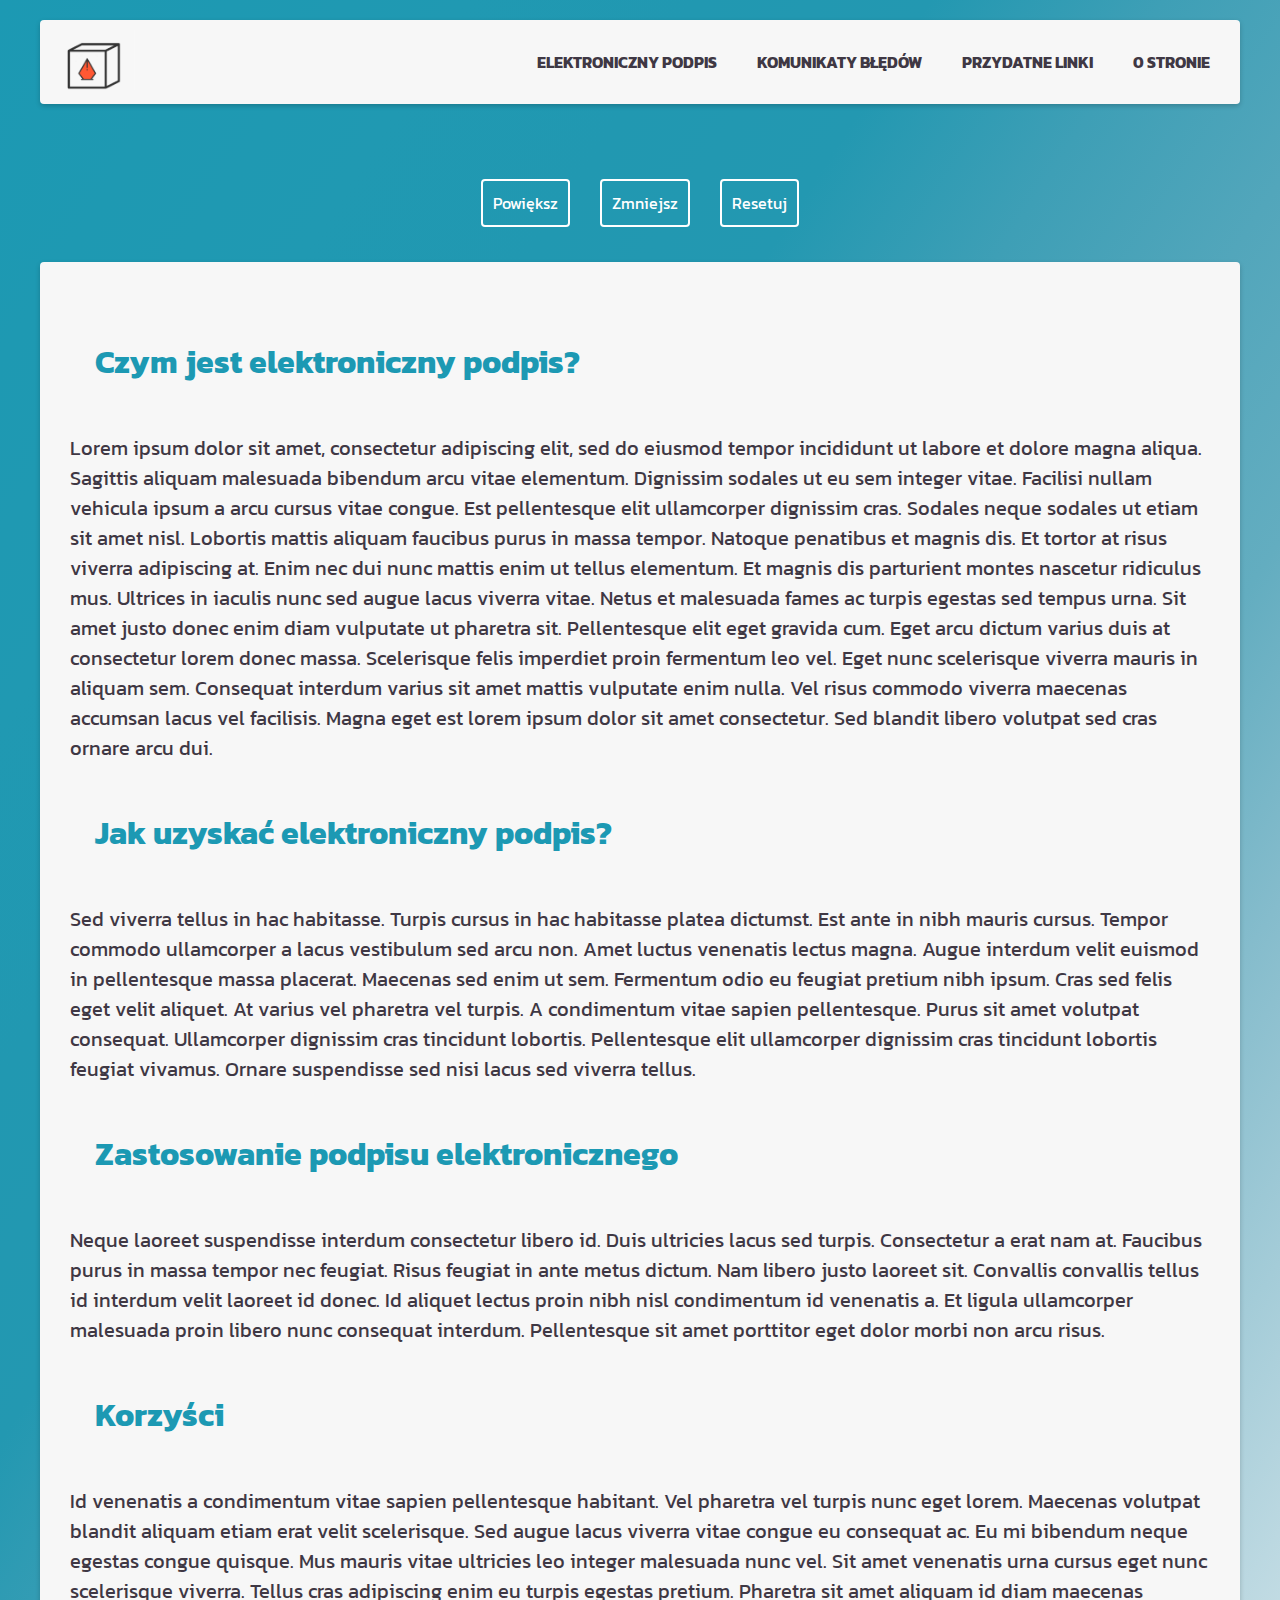
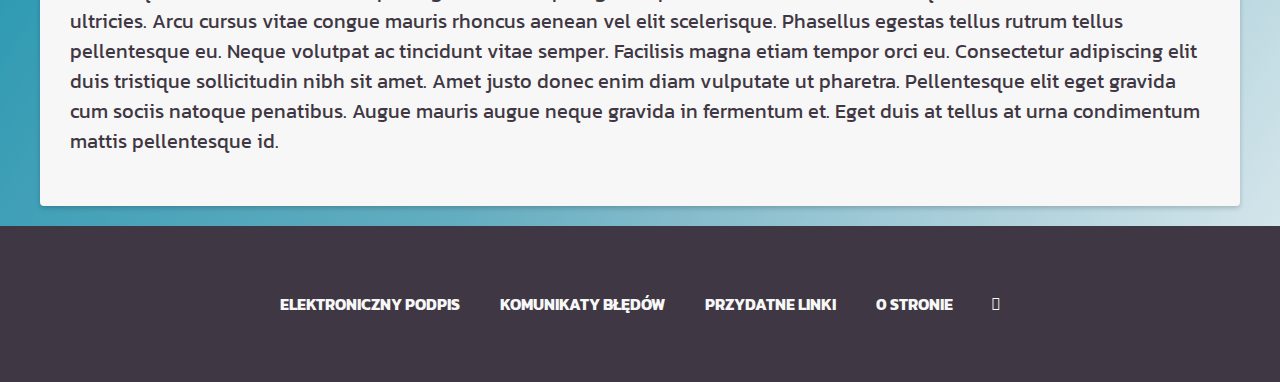
<file: index.html>
<!DOCTYPE html>
<html>

<head>
    <meta charset="utf-8">
    <meta http-equiv="X-UA-Compatible" content="IE=edge">
    <title>jakpodpisac.pl</title>
    <meta name="viewport" content="width=device-width, initial-scale=1">
    <link rel="stylesheet" type="text/css" media="screen" href="main.css">
    <link rel="stylesheet" href="https://use.fontawesome.com/releases/v5.8.1/css/all.css" integrity="sha384-50oBUHEmvpQ+1lW4y57PTFmhCaXp0ML5d60M1M7uH2+nqUivzIebhndOJK28anvf" crossorigin="anonymous">
    <link href="https://stackpath.bootstrapcdn.com/font-awesome/4.7.0/css/font-awesome.min.css" rel="stylesheet">
    <script src="https://code.jquery.com/jquery-3.3.1.js" integrity="sha256-2Kok7MbOyxpgUVvAk/HJ2jigOSYS2auK4Pfzbm7uH60=" crossorigin="anonymous"></script>
</head>

<body>
    <header>
        <a id="buttonUp">W GÓRĘ</a>
        <a href="index.html"><img src="ecertyfikatlogo.png" class="logo"></a>
        <div class="menu-toggle"></div>
        <nav class="navigationbar">
            <ul>
                <li><a href="index.html">ELEKTRONICZNY PODPIS</a></li>
                <li><a href="errors.html">KOMUNIKATY BŁĘDÓW</a></li>
                <li><a href="links.html">PRZYDATNE LINKI</a></li>
                <li><a href="about.html">0 STRONIE</a></li>
            </ul>
        </nav>
        <div class="clearfix"></div>
    </header>
    <div class="fontButton">
        <a class="bigText">Powiększ</a>
        <a class="smallText">Zmniejsz</a>
        <a class="resetText">Resetuj</a>
    </div>
    <article>
        <h1 class="articleheader">Czym jest elektroniczny podpis?</h1>
        <p class="articleparagraph">Lorem ipsum dolor sit amet, consectetur adipiscing elit, sed do eiusmod tempor incididunt ut labore et dolore magna aliqua. Sagittis aliquam malesuada bibendum arcu vitae elementum. Dignissim sodales ut eu sem integer vitae. Facilisi nullam vehicula
            ipsum a arcu cursus vitae congue. Est pellentesque elit ullamcorper dignissim cras. Sodales neque sodales ut etiam sit amet nisl. Lobortis mattis aliquam faucibus purus in massa tempor. Natoque penatibus et magnis dis. Et tortor at risus viverra
            adipiscing at. Enim nec dui nunc mattis enim ut tellus elementum. Et magnis dis parturient montes nascetur ridiculus mus. Ultrices in iaculis nunc sed augue lacus viverra vitae. Netus et malesuada fames ac turpis egestas sed tempus urna. Sit
            amet justo donec enim diam vulputate ut pharetra sit. Pellentesque elit eget gravida cum. Eget arcu dictum varius duis at consectetur lorem donec massa. Scelerisque felis imperdiet proin fermentum leo vel. Eget nunc scelerisque viverra mauris
            in aliquam sem. Consequat interdum varius sit amet mattis vulputate enim nulla. Vel risus commodo viverra maecenas accumsan lacus vel facilisis. Magna eget est lorem ipsum dolor sit amet consectetur. Sed blandit libero volutpat sed cras ornare
            arcu dui.
        </p>
        <h1 class="articleheader">Jak uzyskać elektroniczny podpis?</h1>
        <p class="articleparagraph">Sed viverra tellus in hac habitasse. Turpis cursus in hac habitasse platea dictumst. Est ante in nibh mauris cursus. Tempor commodo ullamcorper a lacus vestibulum sed arcu non. Amet luctus venenatis lectus magna. Augue interdum velit euismod in
            pellentesque massa placerat. Maecenas sed enim ut sem. Fermentum odio eu feugiat pretium nibh ipsum. Cras sed felis eget velit aliquet. At varius vel pharetra vel turpis. A condimentum vitae sapien pellentesque. Purus sit amet volutpat consequat.
            Ullamcorper dignissim cras tincidunt lobortis. Pellentesque elit ullamcorper dignissim cras tincidunt lobortis feugiat vivamus. Ornare suspendisse sed nisi lacus sed viverra tellus.
        </p>
        <h1 class="articleheader">Zastosowanie podpisu elektronicznego</h1>
        <p class="articleparagraph">
            Neque laoreet suspendisse interdum consectetur libero id. Duis ultricies lacus sed turpis. Consectetur a erat nam at. Faucibus purus in massa tempor nec feugiat. Risus feugiat in ante metus dictum. Nam libero justo laoreet sit. Convallis convallis tellus
            id interdum velit laoreet id donec. Id aliquet lectus proin nibh nisl condimentum id venenatis a. Et ligula ullamcorper malesuada proin libero nunc consequat interdum. Pellentesque sit amet porttitor eget dolor morbi non arcu risus.
        </p>
        <h1 class="articleheader">Korzyści</h1>
        <p class="articleparagraph">Id venenatis a condimentum vitae sapien pellentesque habitant. Vel pharetra vel turpis nunc eget lorem. Maecenas volutpat blandit aliquam etiam erat velit scelerisque. Sed augue lacus viverra vitae congue eu consequat ac. Eu mi bibendum neque
            egestas congue quisque. Mus mauris vitae ultricies leo integer malesuada nunc vel. Sit amet venenatis urna cursus eget nunc scelerisque viverra. Tellus cras adipiscing enim eu turpis egestas pretium. Pharetra sit amet aliquam id diam maecenas
            ultricies. Arcu cursus vitae congue mauris rhoncus aenean vel elit scelerisque. Phasellus egestas tellus rutrum tellus pellentesque eu. Neque volutpat ac tincidunt vitae semper. Facilisis magna etiam tempor orci eu. Consectetur adipiscing
            elit duis tristique sollicitudin nibh sit amet. Amet justo donec enim diam vulputate ut pharetra. Pellentesque elit eget gravida cum sociis natoque penatibus. Augue mauris augue neque gravida in fermentum et. Eget duis at tellus at urna condimentum
            mattis pellentesque id.
        </p>
    </article>
    <footer>
        <nav class="navigationbar2">
            <ul>
                <li><a href="index.html">ELEKTRONICZNY PODPIS</a></li>
                <li><a href="errors.html">KOMUNIKATY BŁĘDÓW</a></li>
                <li><a href="links.html">PRZYDATNE LINKI</a></li>
                <li><a href="about.html">0 STRONIE</a></li>
                <li><a href="#"><i class="fab fa-github"></i></a></li>
            </ul>
        </nav>
    </footer>
    <script src="main.js"></script>
</body>

</html>
</file>
<file: main.css>
@import url('https://fonts.googleapis.com/css?family=Kanit');
body {
    margin: 0;
    padding: 0;
    font-family: 'Kanit', sans-serif;
    background-image: linear-gradient(to right bottom, #1c99b3, #1e99b2, #2099b2, #2198b1, #2398b1, #3e9fb6, #52a6bb, #63adc0, #85bccc, #a4ccd8, #c3dce4, #e0ecf0);
}

header {
    position: relative;
    max-width: 1200px;
    margin: 20px auto;
    margin-bottom: 60px;
    padding: 10px;
    background-color: #f7f7f7;
    box-sizing: border-box;
    border-radius: 4px;
    box-shadow: 0 2px 5px rgba(0, 0, 0, .2);
    transition: .5s;
}

.logo {
    height: 60px;
    padding: 0 5px;
    box-sizing: border-box;
    float: left;
}

.navigationbar {
    float: right;
}

.clearfix {
    clear: both;
}

.navigationbar ul {
    margin: 0;
    padding: 0;
    display: flex;
}

.navigationbar ul li {
    list-style: none;
}

.navigationbar ul li a {
    display: block;
    margin: 10px 0;
    padding: 10px 20px;
    text-decoration: none;
    color: #3f3844;
    font-weight: bold;
}

.navigationbar ul li a.active,
.navigationbar ul li a:hover {
    background: #1C99B3;
    color: #fff;
    transition: 0.5s;
    border-radius: 4px;
}

article {
    position: relative;
    max-width: 1200px;
    min-height: 75vh;
    margin: 20px auto;
    padding: 30px;
    background-color: #f7f7f7;
    box-sizing: border-box;
    border-radius: 4px;
    box-shadow: 0 2px 5px rgba(0, 0, 0, .2);
}

.articleheader {
    padding: 25px;
    color: #1C99B3;
}

.articleparagraph {
    font-size: 20px;
    color: #3f3844;
}

footer {
    position: relative;
    max-width: 100%;
    height: auto;
    margin-top: 20px;
    padding: 30px;
    background-color: #3f3844;
    box-sizing: border-box;
    transition: 3s;
}

.navigationbar2 ul {
    display: flex;
    justify-content: center;
    flex-wrap: wrap;
    padding: 0;
}

.navigationbar2 ul li {
    list-style: none;
    padding: 20px;
}

.navigationbar2 ul li a {
    text-decoration: none;
    color: #f7f7f7;
    font-weight: bold;
}

.navigationbar2 ul li a:hover {
    color: #1C99B3;
    transition: 0.5s;
}

.fontButton {
    position: relative;
    display: flex;
    justify-content: center;
    flex-wrap: wrap;
    width: auto;
    height: auto;
    color: #fff;
}

.fontButton a {
    border: 2px solid #fff;
    border-radius: 4px;
    padding: 10px;
    margin: 15px;
    cursor: pointer;
}

.fontButton a:hover {
    color: #3f3844;
    border-color: #3f3844;
    transition: 0.5s;
}

#buttonUp {
    display: inline-block;
    background-color: #1C99B3;
    width: 80px;
    height: 25px;
    text-align: center;
    border-radius: 4px;
    position: fixed;
    bottom: 30px;
    right: 30px;
    transition: background-color .3s, opacity .5s, visibility .5s;
    opacity: 1;
    visibility: hidden;
    z-index: 1;
}

#buttonUp::after {
    font-weight: bold;
    line-height: 30px;
    color: #fff;
}

#buttonUp:hover {
    cursor: pointer;
    background-color: #3f3844;
    color: #fff;
}

#buttonUp.show {
    opacity: 1;
    visibility: visible;
}

@media (max-width: 1200px) {
    header {
        margin: 20px;
    }
}

@media (max-width: 768px) {
    .menu-toggle {
        display: block;
        width: 40px;
        height: 40px;
        margin: 10px;
        float: right;
        cursor: pointer;
        text-align: center;
        font-size: 30px;
        color: #1C99B3;
    }
    .menu-toggle:before {
        content: '\f0c9';
        font-family: fontAwesome;
        line-height: 40px;
    }
    .menu-toggle.active:before {
        content: '\f00d';
        font-family: fontAwesome;
    }
    .navigationbar {
        display: none;
    }
    .navigationbar.active {
        display: block;
        width: 100%;
    }
    .navigationbar.active ul {
        display: block;
    }
    .navigationbar.active ul li a {
        margin: 0;
    }
    article {
        border-radius: 0px;
    }
    .navigationbar2 ul {
        flex-direction: column;
    }
    #buttonUp {
        bottom: 15px;
        right: 15px;
    }
}
</file>
